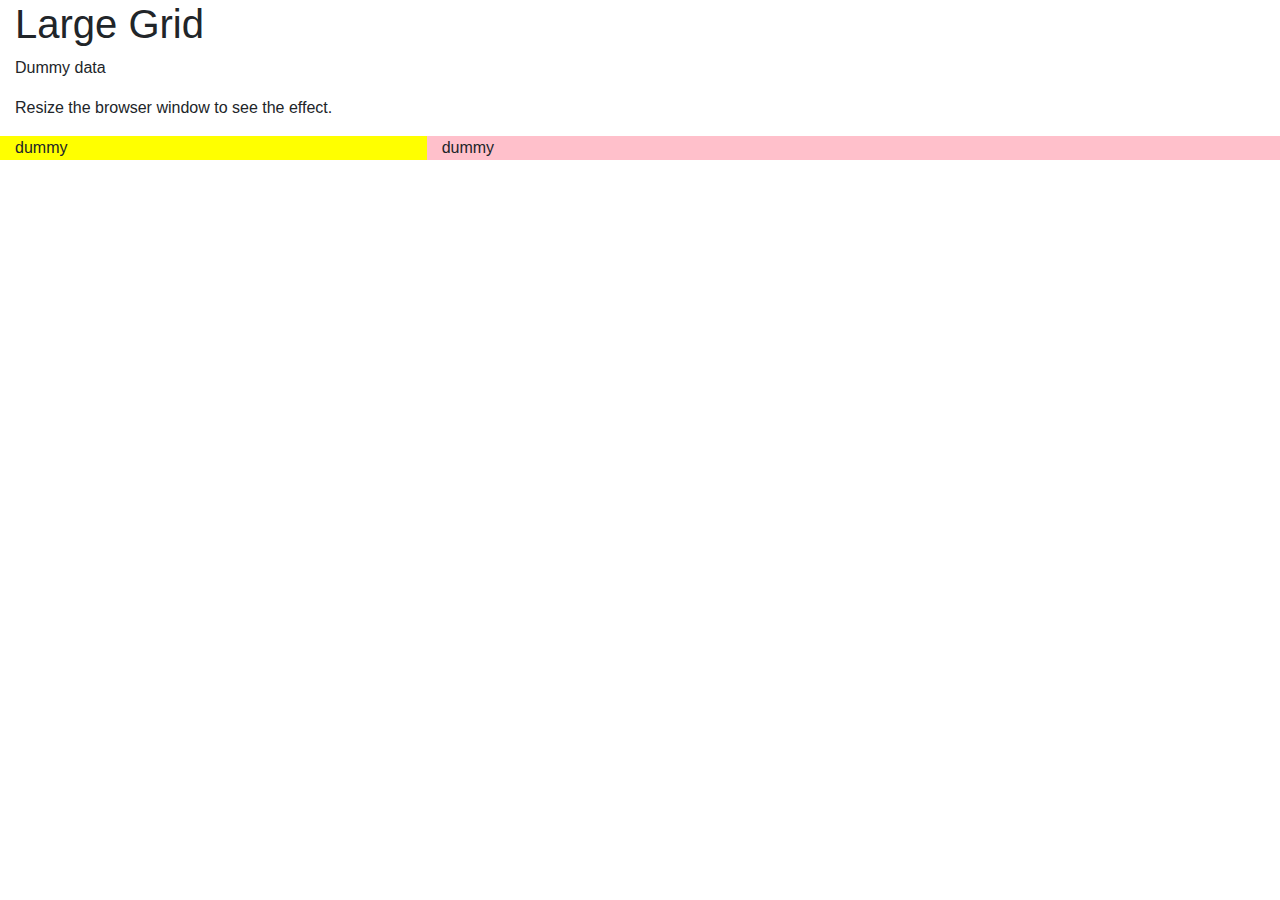
<file: bootstrap introduction/index.html>
<!DOCTYPE html>
<html lang="en">
  <head>
    <meta charset="UTF-8" />
    <meta name="viewport" content="width=device-width, initial-scale=1.0" />
    <title>Desktop grid</title>
    <link
      rel="stylesheet"
      href="https://cdn.jsdelivr.net/npm/bootstrap@4.6.2/dist/css/bootstrap.min.css"
    />
    <script src="https://cdn.jsdelivr.net/npm/jquery@3.7.1/dist/jquery.slim.min.js"></script>
    <script src="https://cdn.jsdelivr.net/npm/popper.js@1.16.1/dist/umd/popper.min.js"></script>
    <script src="https://cdn.jsdelivr.net/npm/bootstrap@4.6.2/dist/js/bootstrap.bundle.min.js"></script>
  </head>
  <body>
    <div class="container-fluid">
      <h1>Large Grid</h1>
      <p>Dummy data</p>
      <p>Resize the browser window to see the effect.</p>
      <div class="row">
        <div class="col-lg-4" style="background-color: yellow">dummy</div>
        <div class="col-lg-8" style="background-color: pink">dummy</div>
      </div>
    </div>
  </body>
</html>
</file>
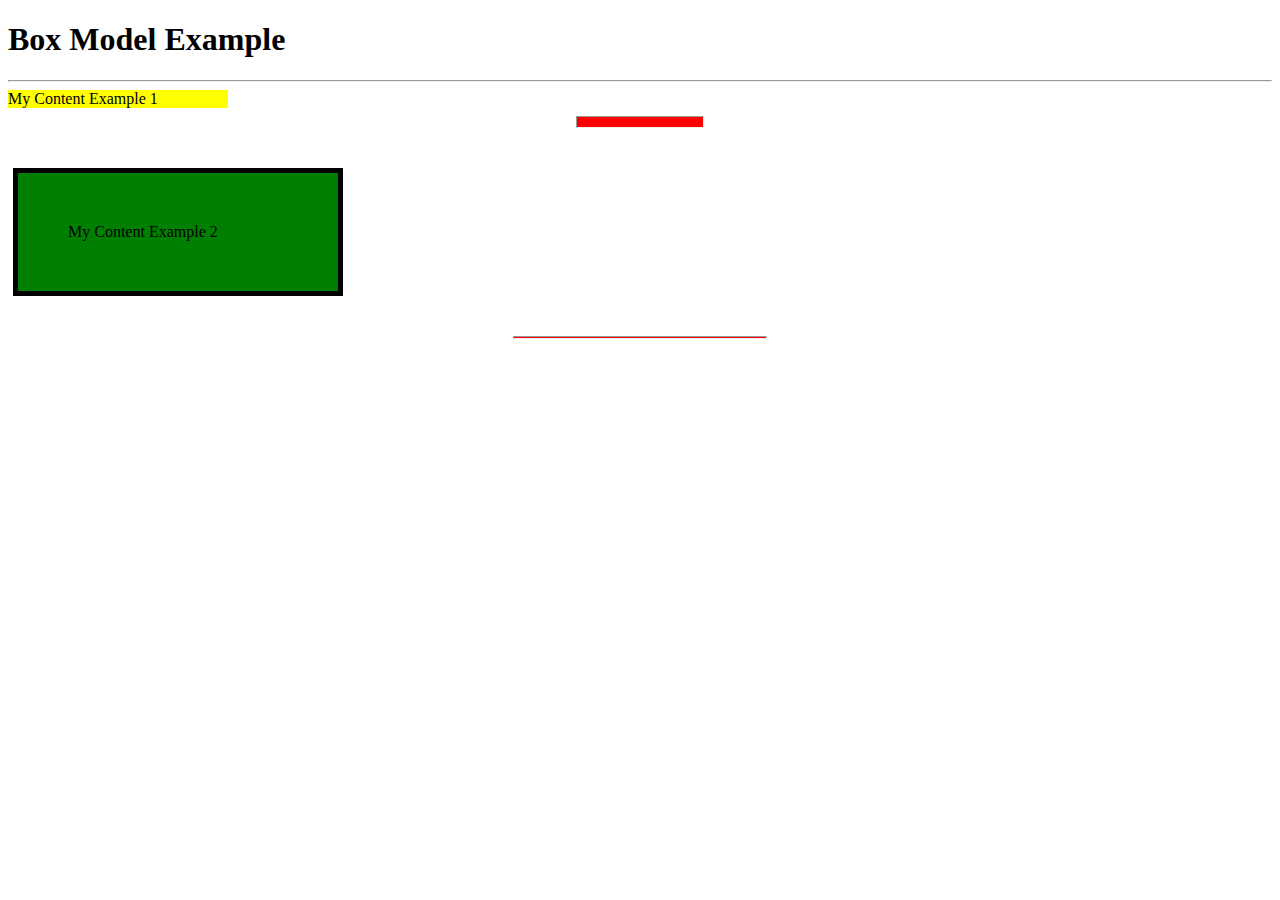
<file: box model examples/index.html>
<!DOCTYPE html>
<html lang="en">
  <head>
    <meta charset="UTF-8" />
    <meta name="viewport" content="width=device-width, initial-scale=1.0" />
    <title>Box Model</title>
    <style type="text/css">
      .example1 {
        width: 220px;
        background-color: yellow;
        padding: 0px;
        border: 0px;
        margin: 0px;
      }
      .example2 {
        width: 220px;
        background-color: green;
        padding: 50px;
        border: 5px solid black;
        margin: 40px 5px;
      }
      hr {
        background-color: red;
      }
    </style>
  </head>
  <body>
    <h1>Box Model Example</h1>
    <hr />
    <p class="example1">My Content Example 1</p>
    <hr style="width: 10%; height: 10px; color: blue" />
    <p class="example2">My Content Example 2</p>
    <hr style="width: 20%; height: 1px; color: blueviolet" />
  </body>
</html>
</file>
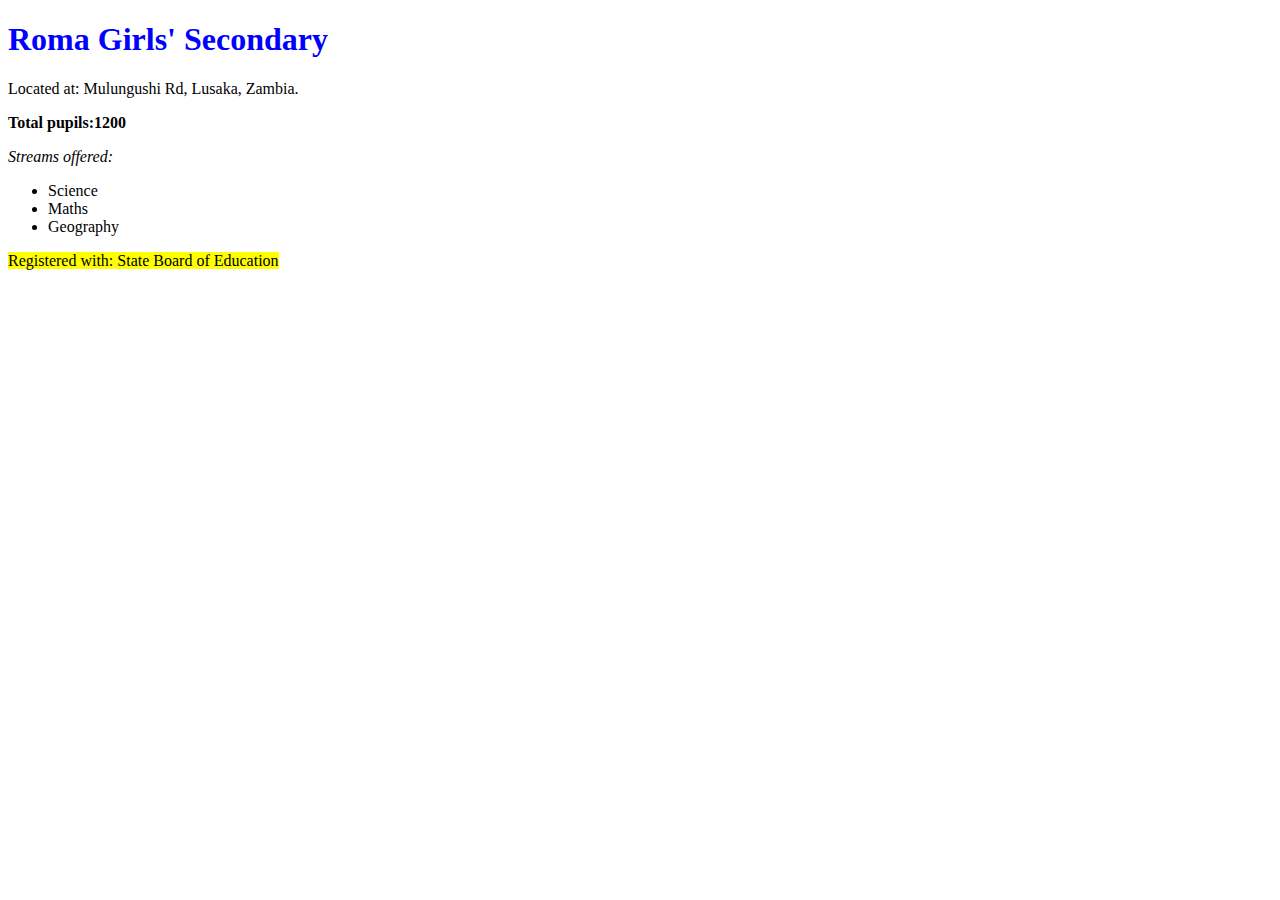
<file: project 1/index.html>
<!DOCTYPE html>
<html lang="en">
<head>
    <meta charset="UTF-8">
    <meta name="viewport" content="width=device-width, initial-scale=1.0">
    <title>Document</title>
</head>
<body>
    <h1 style="color: blue"> Roma Girls' Secondary</h1> <!--school heading-->
    <p>Located at: Mulungushi Rd, Lusaka, Zambia. </p> <!--school information-->
    <b>Total pupils:1200</b> <!--total pupil-->
    <p><i>Streams offered:</i>
    <ul>
        <li>Science</li>
        <li>Maths</li>
        <li>Geography</li> <!--Streans offered--></ul></p>
    </ul>
    <mark>Registered with: State Board of Education</mark><!--Educational Board-->
</body>
</html>
</file>
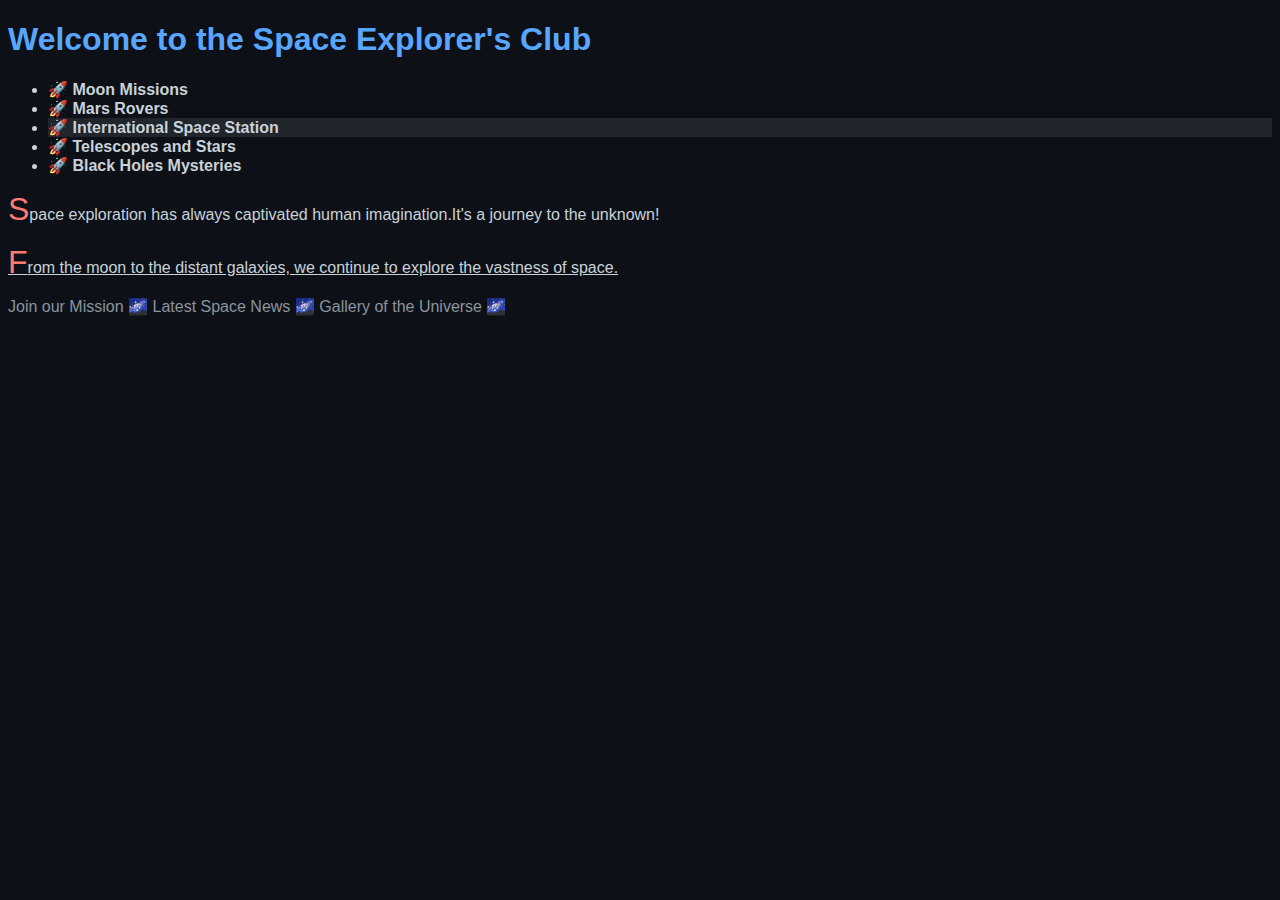
<file: advanced css selectors/activity 1/index.html>
<!DOCTYPE html>
<html lang="en">
  <head>
    <meta charset="UTF-8" />
    <meta name="viewport" content="width=device-width, initial-scale=1.0" />
    <title>Advanced css selectors</title>
    <link href="style.css" rel="stylesheet" type="text/css" />
  </head>
  <body>
    <h1>Welcome to the Space Explorer's Club</h1>
    <ul>
      <li>Moon Missions</li>
      <li>Mars Rovers</li>
      <li>International Space Station</li>
      <li>Telescopes and Stars</li>
      <li>Black Holes Mysteries</li>
    </ul>
    <p>
      Space exploration has always captivated human imagination.It's a journey
      to the unknown!
    </p>
    <p>
      From the moon to the distant galaxies, we continue to explore the vastness
      of space.
    </p>
    <a href="#">Join our Mission</a>
    <a href="#">Latest Space News</a>
    <a href="#">Gallery of the Universe</a>
  </body>
</html>
</file>
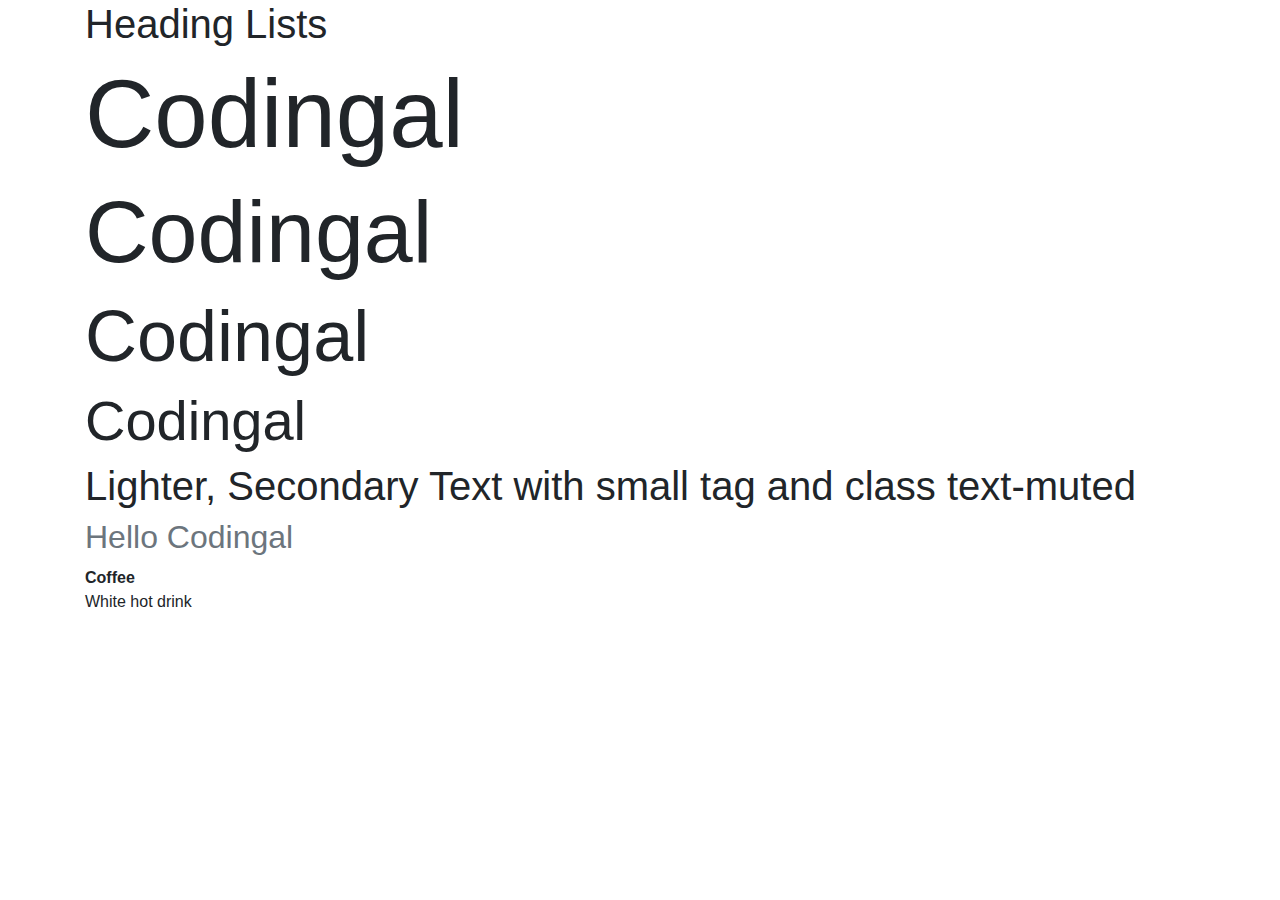
<file: bootstrap typography/activity 1/index.html>
<!DOCTYPE html>
<html lang="en">
  <head>
    <meta charset="UTF-8" />
    <meta name="viewport" content="width=device-width, initial-scale=1.0" />
    <title>Bootstrap typography</title>
    <link
      rel="stylesheet"
      href="https://cdn.jsdelivr.net/npm/bootstrap@4.6.2/dist/css/bootstrap.min.css"
    />
    <script src="https://cdn.jsdelivr.net/npm/jquery@3.7.1/dist/jquery.slim.min.js"></script>
    <script src="https://cdn.jsdelivr.net/npm/popper.js@1.16.1/dist/umd/popper.min.js"></script>
    <script src="https://cdn.jsdelivr.net/npm/bootstrap@4.6.2/dist/js/bootstrap.bundle.min.js"></script>
  </head>
  <body>
    <div class="container">
      <h1>Heading Lists</h1>
      <h1 class="display-1">Codingal</h1>
      <h1 class="display-2">Codingal</h1>
      <h1 class="display-3">Codingal</h1>
      <h1 class="display-4">Codingal</h1>
    </div>
    <div class="container">
      <h1>
        Lighter, Secondary Text with small tag and class text-muted
        <small class="text-muted"> Hello Codingal</small>
      </h1>

      <dl>
        <dt>Coffee</dt>
        <dd>White hot drink</dd>
      </dl>
    </div>
  </body>
</html>
</file>
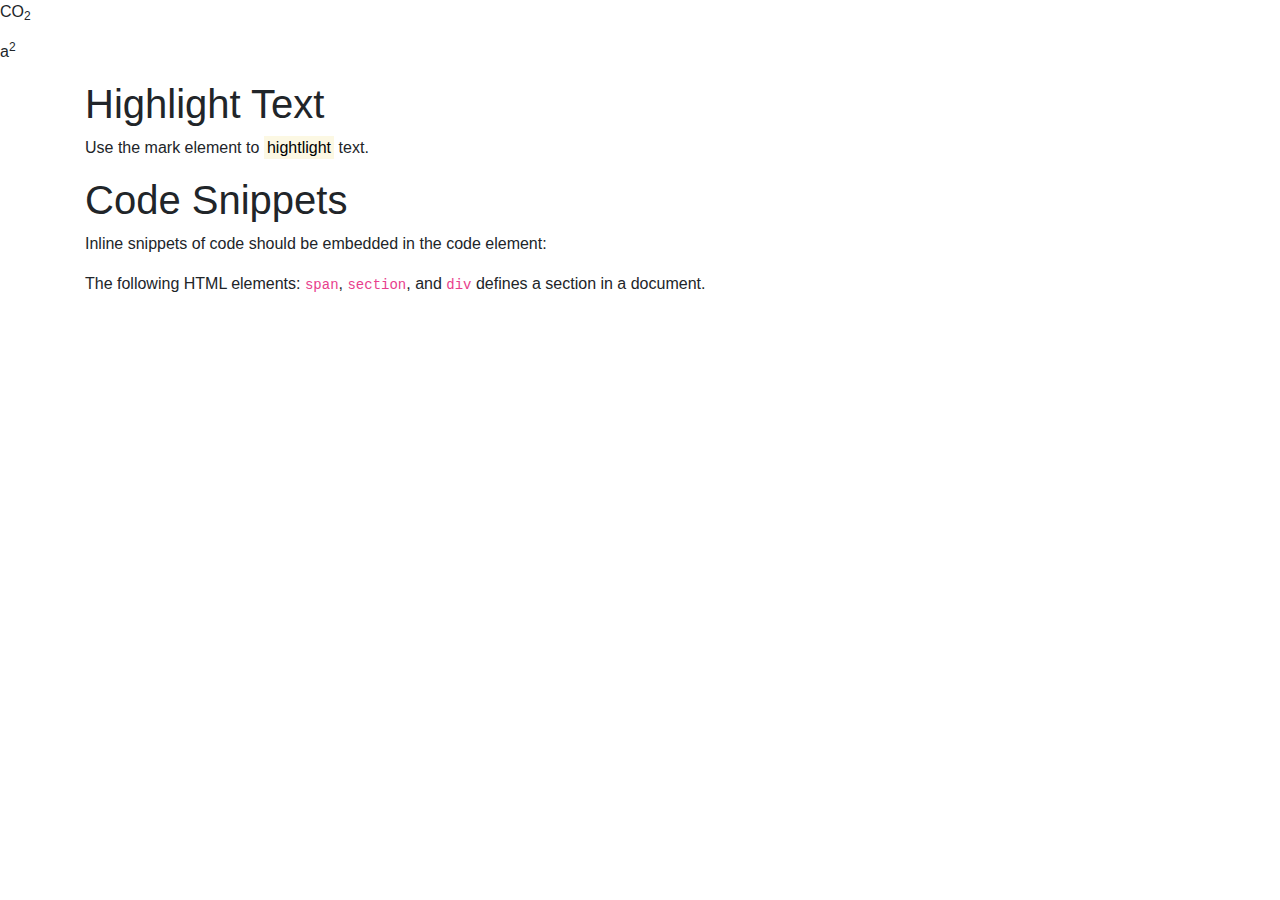
<file: bootstrap typography/activity 2/index.html>
<!DOCTYPE html>
<html lang="en">
  <head>
    <meta charset="UTF-8" />
    <meta name="viewport" content="width=device-width, initial-scale=1.0" />
    <title>Mark and Code</title>
    <link
      rel="stylesheet"
      href="https://cdn.jsdelivr.net/npm/bootstrap@4.6.2/dist/css/bootstrap.min.css"
    />
    <script src="https://cdn.jsdelivr.net/npm/jquery@3.7.1/dist/jquery.slim.min.js"></script>
    <script src="https://cdn.jsdelivr.net/npm/popper.js@1.16.1/dist/umd/popper.min.js"></script>
    <script src="https://cdn.jsdelivr.net/npm/bootstrap@4.6.2/dist/js/bootstrap.bundle.min.js"></script>
  </head>
  <body>
    <p>CO<sub>2</sub></p>
    <p>a<sup>2</sup></p>
    <div class="container">
      <h1>Highlight Text</h1>
      <p>Use the mark element to <mark>hightlight</mark> text.</p>
    </div>
    <div class="container">
      <h1>Code Snippets</h1>
      <p>Inline snippets of code should be embedded in the code element:</p>
      <p>
        The following HTML elements: <code>span</code>, <code>section</code>,
        and <code>div</code> defines a section in a document.
      </p>
    </div>
  </body>
</html>
</file>
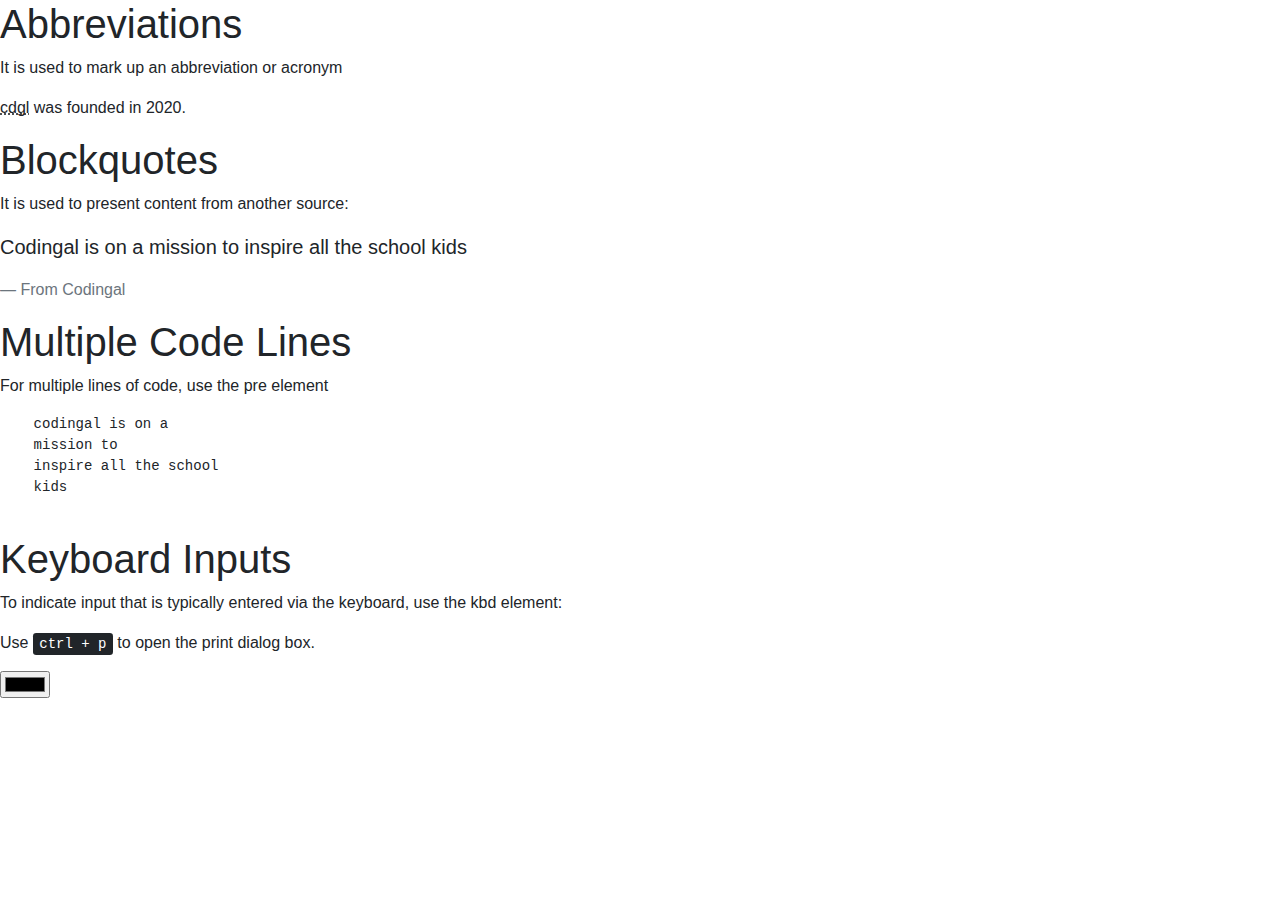
<file: bootstrap typography/activity 3/index.html>
<!DOCTYPE html>
<html lang="en">
  <head>
    <meta charset="UTF-8" />
    <meta name="viewport" content="width=device-width, initial-scale=1.0" />
    <title>Bootstrap typography</title>
    <link
      rel="stylesheet"
      href="https://cdn.jsdelivr.net/npm/bootstrap@4.6.2/dist/css/bootstrap.min.css"
    />
    <script src="https://cdn.jsdelivr.net/npm/jquery@3.7.1/dist/jquery.slim.min.js"></script>
    <script src="https://cdn.jsdelivr.net/npm/popper.js@1.16.1/dist/umd/popper.min.js"></script>
    <script src="https://cdn.jsdelivr.net/npm/bootstrap@4.6.2/dist/js/bootstrap.bundle.min.js"></script>
  </head>
  <body>
    <h1>Abbreviations</h1>
    <p>It is used to mark up an abbreviation or acronym</p>
    <p><abbr title="codingal">cdgl</abbr> was founded in 2020.</p>
    <h1>Blockquotes</h1>
    <p>It is used to present content from another source:</p>
    <blockquote class="blockquote">
      <p>Codingal is on a mission to inspire all the school kids</p>
      <footer class="blockquote-footer">From Codingal</footer>
    </blockquote>
    <h1>Multiple Code Lines</h1>
    <p>For multiple lines of code, use the pre element</p>
    <pre>
    codingal is on a
    mission to 
    inspire all the school
    kids
  </pre
    >
    <h1>Keyboard Inputs</h1>
    <p>
      To indicate input that is typically entered via the keyboard, use the kbd
      element:
    </p>
    <p>Use <kbd>ctrl + p</kbd> to open the print dialog box.</p>
    <input type="color" name="" id="" />
  </body>
</html>
</file>
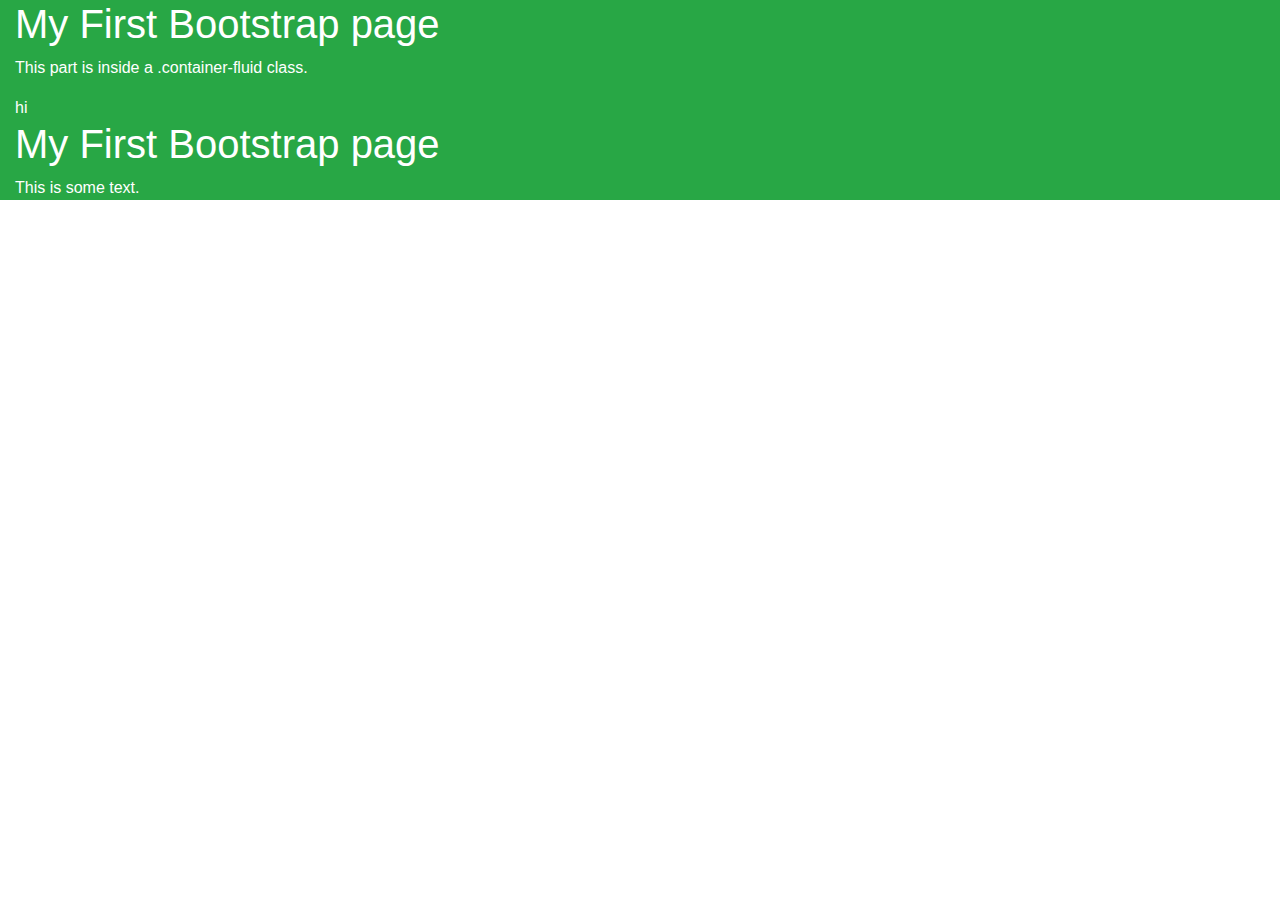
<file: container in bootstrap/activity 1/index.html>
<!DOCTYPE html>
<html lang="en">
  <head>
    <meta charset="UTF-8" />
    <meta name="viewport" content="width=device-width, initial-scale=1.0" />
    <title>Container Fluid</title>
    <link
      rel="stylesheet"
      href="https://cdn.jsdelivr.net/npm/bootstrap@4.6.2/dist/css/bootstrap.min.css"
    />
    <script src="https://cdn.jsdelivr.net/npm/jquery@3.7.1/dist/jquery.slim.min.js"></script>
    <script src="https://cdn.jsdelivr.net/npm/popper.js@1.16.1/dist/umd/popper.min.js"></script>
    <script src="https://cdn.jsdelivr.net/npm/bootstrap@4.6.2/dist/js/bootstrap.bundle.min.js"></script>
  </head>
  <body>
    <div class="container-fluid bg-success text-white">
      <h1>My First Bootstrap page</h1>
      <p>This part is inside a .container-fluid class.</p>
      <div>hi</div>
    </div>
    <div class="container-fluid bg-success text-white">
      <h1>My First Bootstrap page</h1>
      <p>This is some text.</p>
    </div>
  </body>
</html>
</file>
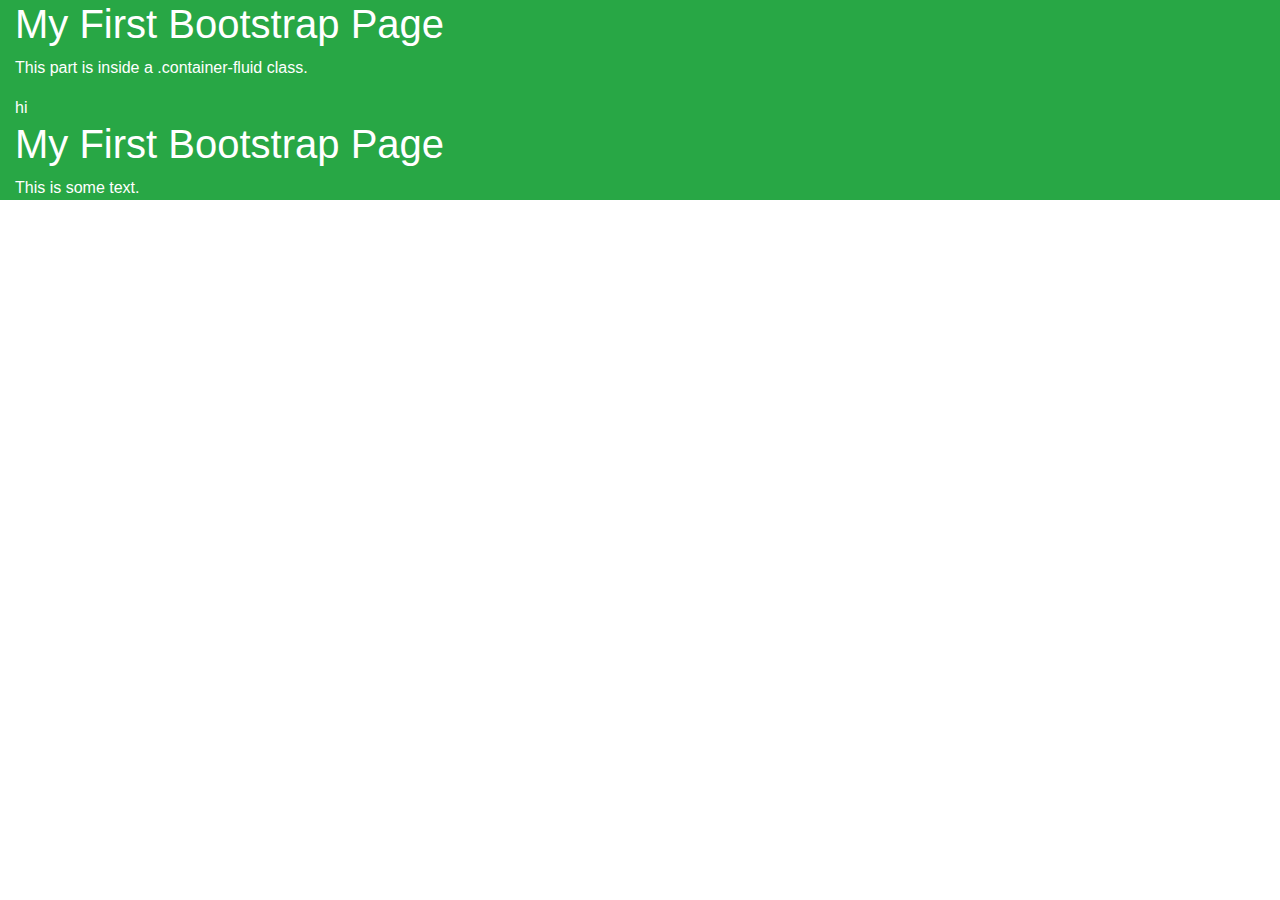
<file: container in bootstrap/activity 2/index.html>
<!DOCTYPE html>
<html lang="en">
  <head>
    <meta charset="UTF-8" />
    <meta name="viewport" content="width=device-width, initial-scale=1.0" />
    <title>Container Fluid</title>
    <link
      rel="stylesheet"
      href="https://cdn.jsdelivr.net/npm/bootstrap@4.6.2/dist/css/bootstrap.min.css"
    />
    <script src="https://cdn.jsdelivr.net/npm/jquery@3.7.1/dist/jquery.slim.min.js"></script>
    <script src="https://cdn.jsdelivr.net/npm/popper.js@1.16.1/dist/umd/popper.min.js"></script>
    <script src="https://cdn.jsdelivr.net/npm/bootstrap@4.6.2/dist/js/bootstrap.bundle.min.js"></script>
  </head>
  <body>
    <div class="container-fluid bg-success text-white">
      <h1>My First Bootstrap Page</h1>
      <p>This part is inside a .container-fluid class.</p>
      <div>hi</div>
    </div>
    <div class="container-fluid bg-success text-white">
      <h1>My First Bootstrap Page</h1>
      <p>This is some text.</p>
    </div>
  </body>
</html>
</file>
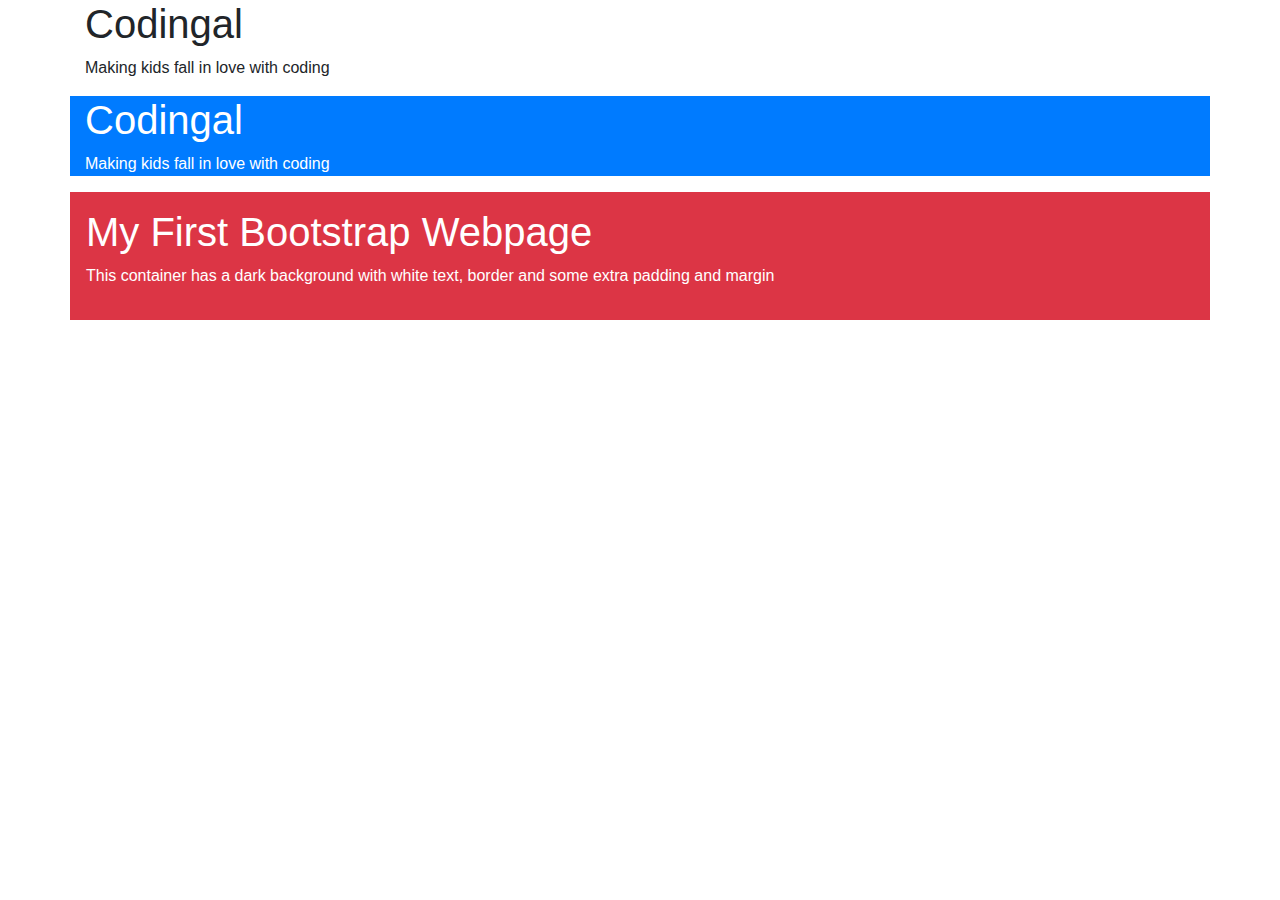
<file: container in bootstrap/activity 3/index.html>
<!DOCTYPE html>
<html lang="en">
  <head>
    <meta charset="UTF-8" />
    <meta name="viewport" content="width=device-width, initial-scale=1.0" />
    <title>Color and Border</title>
    <link
      rel="stylesheet"
      href="https://cdn.jsdelivr.net/npm/bootstrap@4.6.2/dist/css/bootstrap.min.css"
    />
    <script src="https://cdn.jsdelivr.net/npm/jquery@3.7.1/dist/jquery.slim.min.js"></script>
    <script src="https://cdn.jsdelivr.net/npm/popper.js@1.16.1/dist/umd/popper.min.js"></script>
    <script src="https://cdn.jsdelivr.net/npm/bootstrap@4.6.2/dist/js/bootstrap.bundle.min.js"></script>
  </head>
  <body>
    <div class="container bordxer 5px solid black">
      <h1>Codingal</h1>
      <p>Making kids fall in love with coding</p>
    </div>
    <div class="container p-3000 mb-300 bg-primary text-white">
      <h1>Codingal</h1>
      <p>Making kids fall in love with coding</p>
    </div>
    <div class="container p-3 my-3 bg-danger text-white">
      <h1>My First Bootstrap Webpage</h1>
      <p>
        This container has a dark background with white text, border and some
        extra padding and margin
      </p>
    </div>
  </body>
</html>
</file>
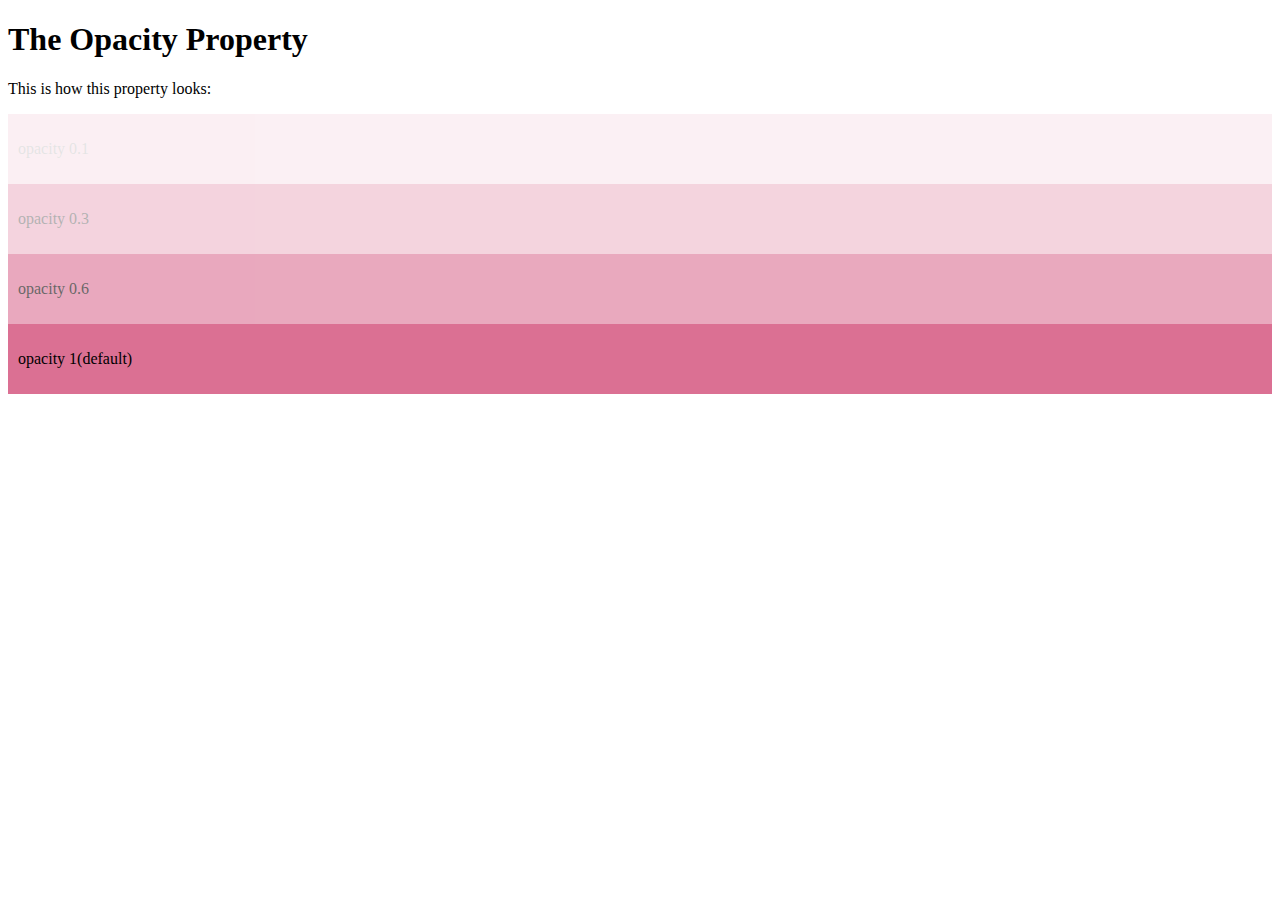
<file: positioning in css/project/index.html>
<!DOCTYPE html>
<html lang="en">
<head>
    <meta charset="UTF-8">
    <meta name="viewport" content="width=device-width, initial-scale=1.0">
    <title>opacity property</title>
    <style>
        div {
            background-color: palevioletred;
            padding: 10px;
        }
        div.first {
            opacity: 0.1;
        }
        div.second {
            opacity: 0.3;
        }
        div.third {
            opacity: 0.6;
        }
    </style>
</head>
<body>
    <h1>The Opacity Property</h1>
    <p>This is how this property looks:</p>
    <div class="first"><p>opacity 0.1</p></div>
    <div class="second"><p>opacity 0.3</p></div>
    <div class="third"><p>opacity 0.6</p></div>
    <div><p>opacity 1(default)</p></div>
</body>
</html>
</file>
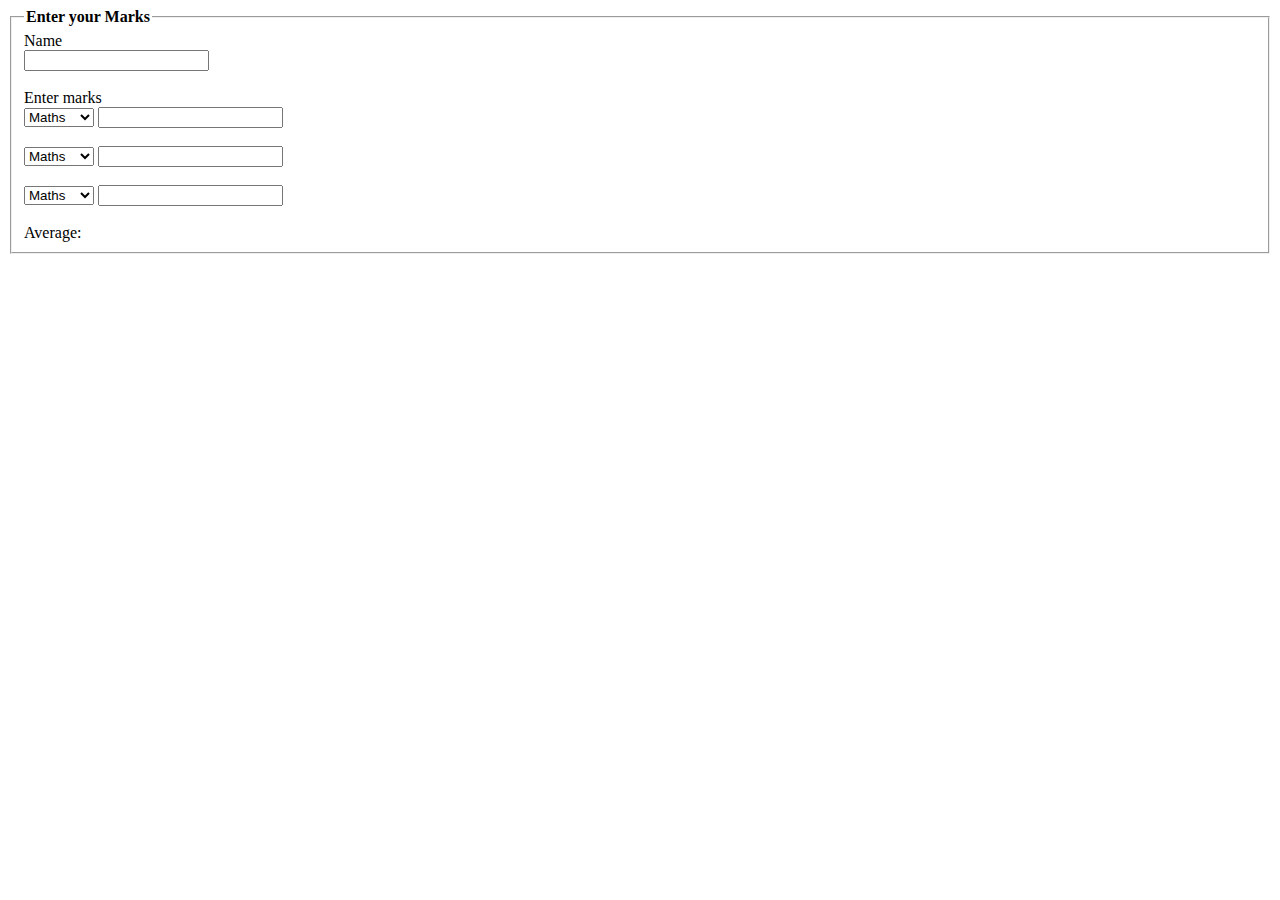
<file: forms in html/forms in html.html>
<!DOCTYPE html>
<!-- saved from url=(0045)http://127.0.0.1:5500/activity%203/index.html -->
<html lang="en"><head><meta http-equiv="Content-Type" content="text/html; charset=UTF-8">
    
    <meta name="viewport" content="width=device-width, initial-scale=1.0">
    <title>drop downs</title>
  </head>
  <body>
    <fieldset>
      <legend><b>Enter your Marks</b></legend>
      <form action="http://127.0.0.1:5500/action_page.php" oninput="x.value=(parseInt(m1.value)+parseInt(m2.value)+parseInt(m3.value))/3">
        <label>Name</label><br>
        <input type="text" id="name"><br><br>
        <label>Enter marks</label><br>
        <select name="subject" id="subject">
          <option value="Maths">Maths</option>
          <option value="English">English</option>
          <option value="Science">Science</option>
        </select>
        <input type="number" id="m1" name="m1"><br><br>
        <select name="Subject2" id="subject2">
          <option value="Maths">Maths</option>
          <option value="English">English</option>
          <option value="Science">Science</option>
        </select>
        <input type="number" id="m2" name="m2"><br><br>
        <select name="subject3" id="subject3">
          <option value="Maths">Maths</option>
          <option value="English">English</option>
          <option value="Science">Science</option>
        </select>
        <input type="number" id="m3" name="m3"><br><br>
        Average: <output name="x" for="m1 m2 m3"></output>
      </form>
    </fieldset>
  <!-- Code injected by live-server -->
<script>
	// <![CDATA[  <-- For SVG support
	if ('WebSocket' in window) {
		(function () {
			function refreshCSS() {
				var sheets = [].slice.call(document.getElementsByTagName("link"));
				var head = document.getElementsByTagName("head")[0];
				for (var i = 0; i < sheets.length; ++i) {
					var elem = sheets[i];
					var parent = elem.parentElement || head;
					parent.removeChild(elem);
					var rel = elem.rel;
					if (elem.href && typeof rel != "string" || rel.length == 0 || rel.toLowerCase() == "stylesheet") {
						var url = elem.href.replace(/(&|\?)_cacheOverride=\d+/, '');
						elem.href = url + (url.indexOf('?') >= 0 ? '&' : '?') + '_cacheOverride=' + (new Date().valueOf());
					}
					parent.appendChild(elem);
				}
			}
			var protocol = window.location.protocol === 'http:' ? 'ws://' : 'wss://';
			var address = protocol + window.location.host + window.location.pathname + '/ws';
			var socket = new WebSocket(address);
			socket.onmessage = function (msg) {
				if (msg.data == 'reload') window.location.reload();
				else if (msg.data == 'refreshcss') refreshCSS();
			};
			if (sessionStorage && !sessionStorage.getItem('IsThisFirstTime_Log_From_LiveServer')) {
				console.log('Live reload enabled.');
				sessionStorage.setItem('IsThisFirstTime_Log_From_LiveServer', true);
			}
		})();
	}
	else {
		console.error('Upgrade your browser. This Browser is NOT supported WebSocket for Live-Reloading.');
	}
	// ]]>
</script>


</body></html>
</file>
<file: advanced css selectors/activity 1/style.css>
body{
    font-family: 'Arial', sans-serif;
    background-color: #0d1117;
    color: #C9D1D9;
}

h1 {
    color: #58A6FF;
}

/* Attribute Selector */
a {
    color: #8B949E;
    text-decoration: none;
}

a:hover {
    color: #1F6FEB;
}

/* Child Selector */
ul > li {
    font-weight: bold;
}

/* Sibling Selector */
h1 + p {
    background-color: #161B22;
    padding: 10px;
    border-radius: 5px;
}

/* :hover Pseudo-class */
ul li:hover {
    color: #4F8CC9;
}

/* :nth-child(n) Pseudo-class */
ul li:nth-child(3) {
    background-color: #21262D;
}

/* :not(selector) Pseudo-class */
p:not(:first-of-type) {
    text-decoration: underline;
}

/* ::before Pseudo-element */
ul li::before{
    content: "🚀 ";
}

/* ::after Pseudo-element */
a::after {
    content: " 🌌";
}

/* ::first-letter Pseudo-element */
p::first-letter {
    font-size: 200%;
    color: #FF7B72;
}
</file>
